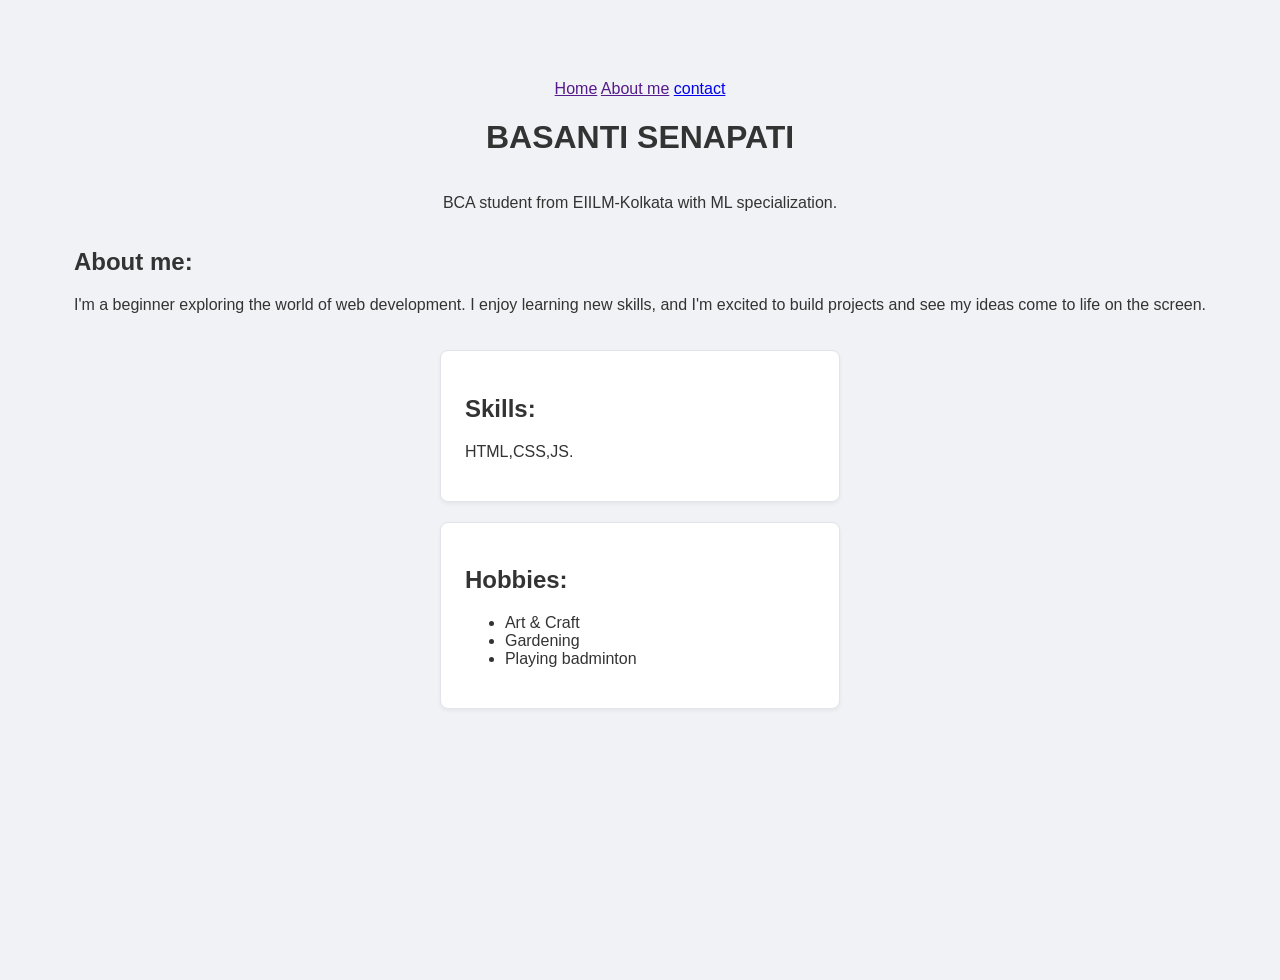
<file: Index.html>
<!DOCTYPE html>
<html lang="en">
<head>
    <meta charset="UTF-8">
    <meta name="viewport" content="width=device-width, initial-scale=1.0">
    <title>My Portfolio</title>
   <link rel="stylesheet" href="style.css"> 
</head>
<body>
    <nav>
        <a href="">Home</a>
        <a href="">About me</a>
        <a href="contact.html">contact</a>
        
    </nav>
   <h1>BASANTI SENAPATI</h1>
    <p>BCA student from EIILM-Kolkata with ML specialization.</p>
    <section class="About me">
        <h2>About me:</h2>
        <p>I'm a beginner exploring the world of web development. I enjoy learning new skills, and I'm excited to build projects and see my ideas come to life on the screen.</p>
    </section>
    <section class="box">
        <div>
            <h2>Skills:</h2>
            <p>HTML,CSS,JS.</p>
        </div>
        <div>
            <h2>Hobbies:</h2>
            <ul>
                <li>Art & Craft</li>
                <li>Gardening</li>
                 <li>Playing badminton</li>
            </ul>
        </div>
    </section>
</body>
<script src="script.js"></script>
</html>
</file>
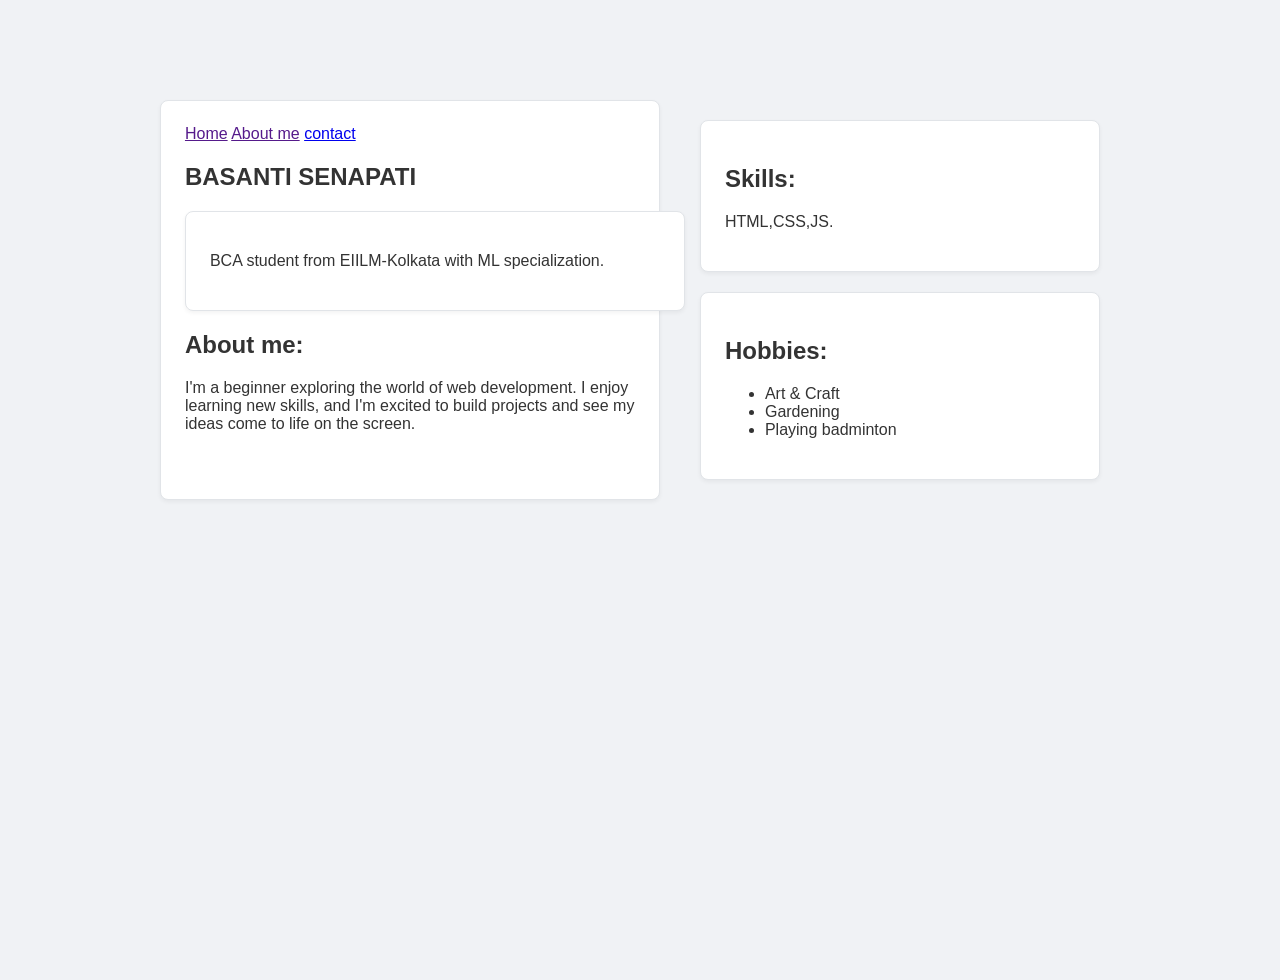
<file: index.html>
<!DOCTYPE html>
<html lang="en">
<head>
    <meta charset="UTF-8">
    <meta name="viewport" content="width=device-width, initial-scale=1.0">
    <title>My Portfolio</title>
   <link rel="stylesheet" href="style.css"> 
</head>
<body>
    <section class="box">
        <div>
    <nav>
        <a href="">Home</a>
        <a href="">About me</a>
        <a href="contact.html">contact</a>
         </nav>
   <h1>BASANTI SENAPATI</h1>
    <div class="container">
    <p>BCA student from EIILM-Kolkata with ML specialization.</p>
    </div>
    <section class="About me">
        <h2>About me:</h2>
        <p>I'm a beginner exploring the world of web development. I enjoy learning new skills, and I'm excited to build projects and see my ideas come to life on the screen.</p>
    </section>
        </div>
    <section class="box">
        <div>
            <h2>Skills:</h2>
            <p>HTML,CSS,JS.</p>
        </div>
        <div>
            <h2>Hobbies:</h2>
            <ul>
                <li>Art & Craft</li>
                <li>Gardening</li>
                 <li>Playing badminton</li>
            </ul>
        </div>
    </section>
    </div>
</body>
<script src="script.js"></script>
</html>
</file>
<file: style.css>
body {
  font-family: 'Segoe UI', Tahoma, Geneva, Verdana, sans-serif;
  background-color: #f0f2f5;
  color: #333;
  display: flex;
  flex-direction: column;
  align-items: center;
  min-height: 100vh;
  margin: 0;
  padding-top: 80px; /* Prevents content from hiding under fixed header */
}

.box {
  display: flex;
  justify-content: center;
  gap: 20px;
  flex-wrap: wrap;
  margin: 20px;
}

div {
  padding: 24px;
  background: #ffffff;
  border: 1px solid #e1e4e8;
  border-radius: 8px;
  width: 100%;
  max-width: 450px;
  box-shadow: 0 2px 4px rgba(0, 0, 0, 0.05);
}

.cards-container { 
  display: flex; 
  gap: 20px; 
  flex-wrap: wrap;
  justify-content: center;
  max-width: 1000px;
  margin: 20px auto;
}

.card { 
  flex: 1; 
  min-width: 280px;
  padding: 24px; 
  background: #ffffff;
  border: 1px solid #e1e4e8;
  border-radius: 8px;
  box-shadow: 0 2px 4px rgba(0, 0, 0, 0.05);
}

header {
  position: fixed;
  z-index: 100;
  width: 100%;
  background-color: #ffffff;
  box-shadow: 0 2px 4px rgba(0, 0, 0, 0.1);
  padding: 15px 0;
  top: 0;
  left: 0;
}

header ul {
  list-style: none;
  display: flex;
  margin: 0;
  padding: 0;
  justify-content: center;
  gap: 30px;
}

header ul li a {
  text-decoration: none;
  color: #333;
  font-weight: 600;
  transition: color 0.2s;
}

header ul li a:hover {
  color: #007bff;
}

#contactform {
  background: #ffffff;
  padding: 30px;
  border-radius: 10px;
  box-shadow: 0 4px 15px rgba(0, 0, 0, 0.08);
  width: 100%;
  max-width: 380px;
  display: flex;
  flex-direction: column;
  gap: 16px;
  margin: 20px auto;
}

#contactform label {
  font-weight: 600;
  font-size: 14px;
  color: #444;
}

#contactform input,
#contactform textarea {
  width: 100%;
  padding: 12px;
  border: 1px solid #ccc;
  border-radius: 6px;
  box-sizing: border-box;
  font-size: 14px;
  transition: border-color 0.2s;
}

#contactform input:focus,
#contactform textarea:focus {
  outline: none;
  border-color: #007bff;
}

#contactform button {
  padding: 12px;
  background-color: #007bff;
  color: #ffffff;
  border: none;
  border-radius: 6px;
  font-weight: bold;
  cursor: pointer;
  transition: background-color 0.2s;
}

#contactform button:hover {
  background-color: #0056b3;
}
</file>
